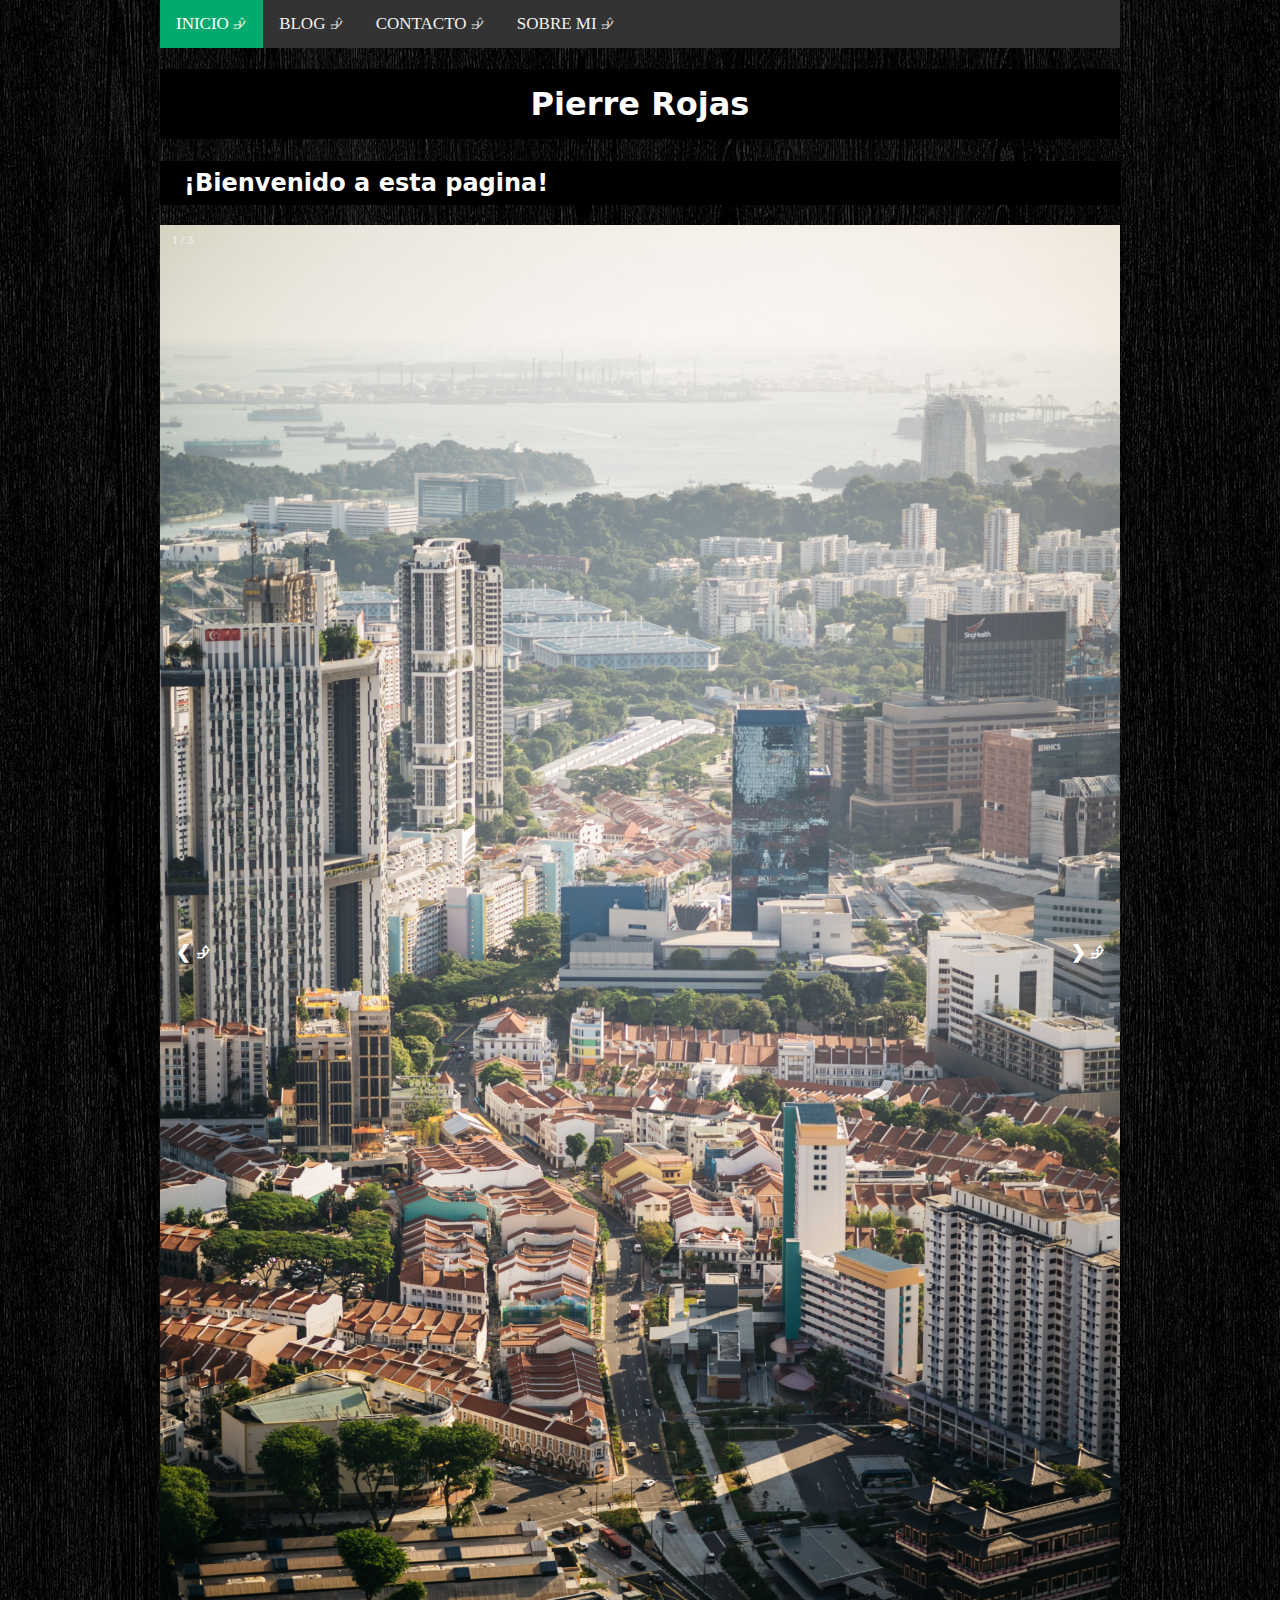
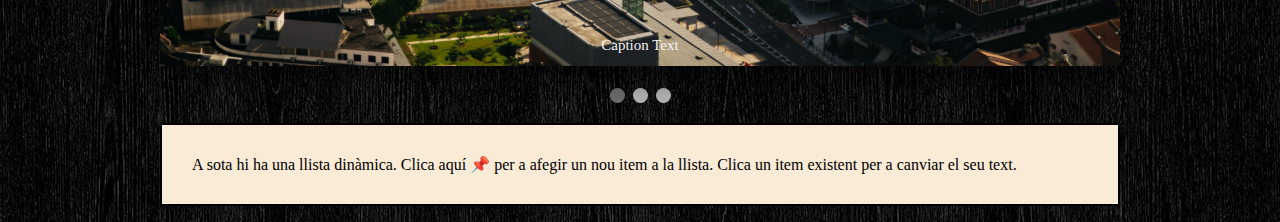
<file: index.html>
<!DOCTYPE html>
<html lang="en-US">
  <head>
    <meta charset="utf-8">
    <meta
  property="og:image"
  content="https://static.wikia.nocookie.net/memes-pedia/images/1/12/Gnome.jpg/revision/latest?cb=20201011160208&path-prefix=es" />
    <meta
      property="og:descripcion"
      content="No se, es mi pagina." />
    <meta property="og:Pierre Rojas" content="Pierre Rojas inc" />
    <link rel="icon" href="gnome.png" type="image/x-icon" />
    <link rel="stylesheet" href="style.css" />
    <script src="script.js" defer></script>
    <title>I'm a gnome</title>

  </head>
  <body background="black.jpg">
    <!-- Soy un comentario equisde -->
    <div class="topnav">
      <a class="active" href="index.html">INICIO</a>
      <a href="noticias.html">BLOG</a>
      <a href="contacto.html">CONTACTO</a>
      <a href="sobre-mi.html">SOBRE MI</a>
    </div> 
    <h1>Pierre Rojas</h1>
    <h2>¡Bienvenido a esta pagina!</h2>
     <!-- Slideshow container -->
<div class="slideshow-container">

  <!-- Full-width images with number and caption text -->
  <div class="mySlides fade">
    <div class="numbertext">1 / 3</div>
    <img src="foto1.jpg" style="width:100%">
    <div class="text">Caption Text</div>
  </div>

  <div class="mySlides fade">
    <div class="numbertext">2 / 3</div>
    <img src="foto2.jpg" style="width:100%">
    <div class="text">Caption Two</div>
  </div>

  <div class="mySlides fade">
    <div class="numbertext">3 / 3</div>
    <img src="foto3.jpg" style="width:100%">
    <div class="text">Caption Three</div>
  </div>

  <!-- Next and previous buttons -->
  <a class="prev" onclick="plusSlides(-1)">&#10094;</a>
  <a class="next" onclick="plusSlides(1)">&#10095;</a>
</div>
<br>

<!-- The dots/circles -->
<div style="text-align:center">
  <span class="dot" onclick="currentSlide(1)"></span>
  <span class="dot" onclick="currentSlide(2)"></span>
  <span class="dot" onclick="currentSlide(3)"></span>
</div> 
  </body>
</html>
</file>
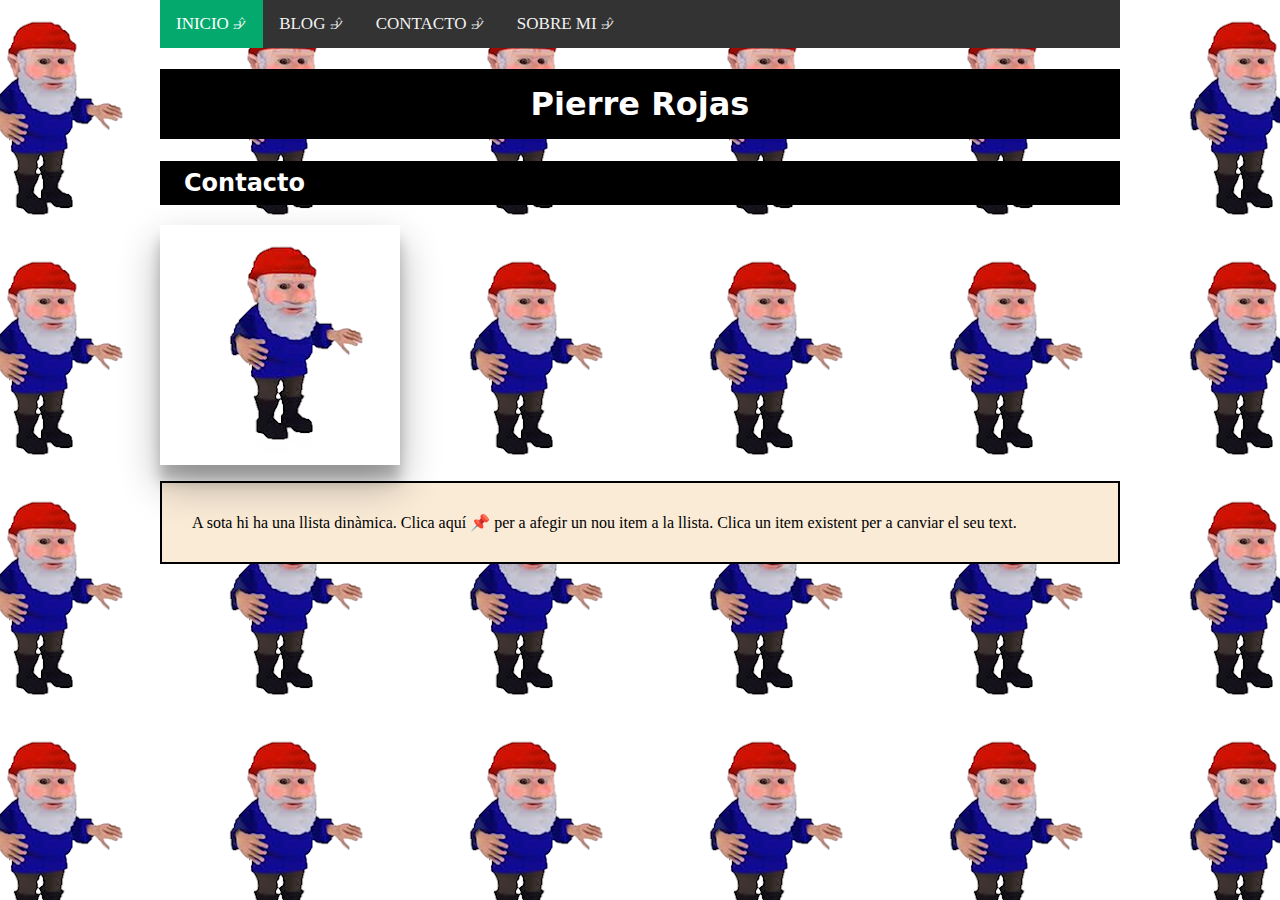
<file: contacto.html>
<html lang="en-US">
  <head>
    <meta charset="utf-8">
    <meta
  property="og:image"
  content="https://static.wikia.nocookie.net/memes-pedia/images/1/12/Gnome.jpg/revision/latest?cb=20201011160208&path-prefix=es" />
    <meta
      property="og:descripcion"
      content="No se, es mi pagina." />
    <meta property="og:Pierre Rojas" content="Pierre Rojas inc" />
    <link rel="icon" href="gnome.png" type="image/x-icon" />
    <link rel="stylesheet" href="style.css" />
    <script src="script.js" defer></script>
    <title>Noticias</title>

  </head>
  <body background="gnome.png">
    <!-- Soy un comentario equisde -->
    <div class="topnav">
      <a class="active" href="index.html">INICIO</a>
      <a href="noticias.html">BLOG</a>
      <a href="contacto.html">CONTACTO</a>
      <a href="sobre-mi.html">SOBRE MI</a>
    </div> 
    <h1>Pierre Rojas</h1>
    <h2>Contacto</h2>
    <img src="gnome.png">
  </body>
</html>
</file>
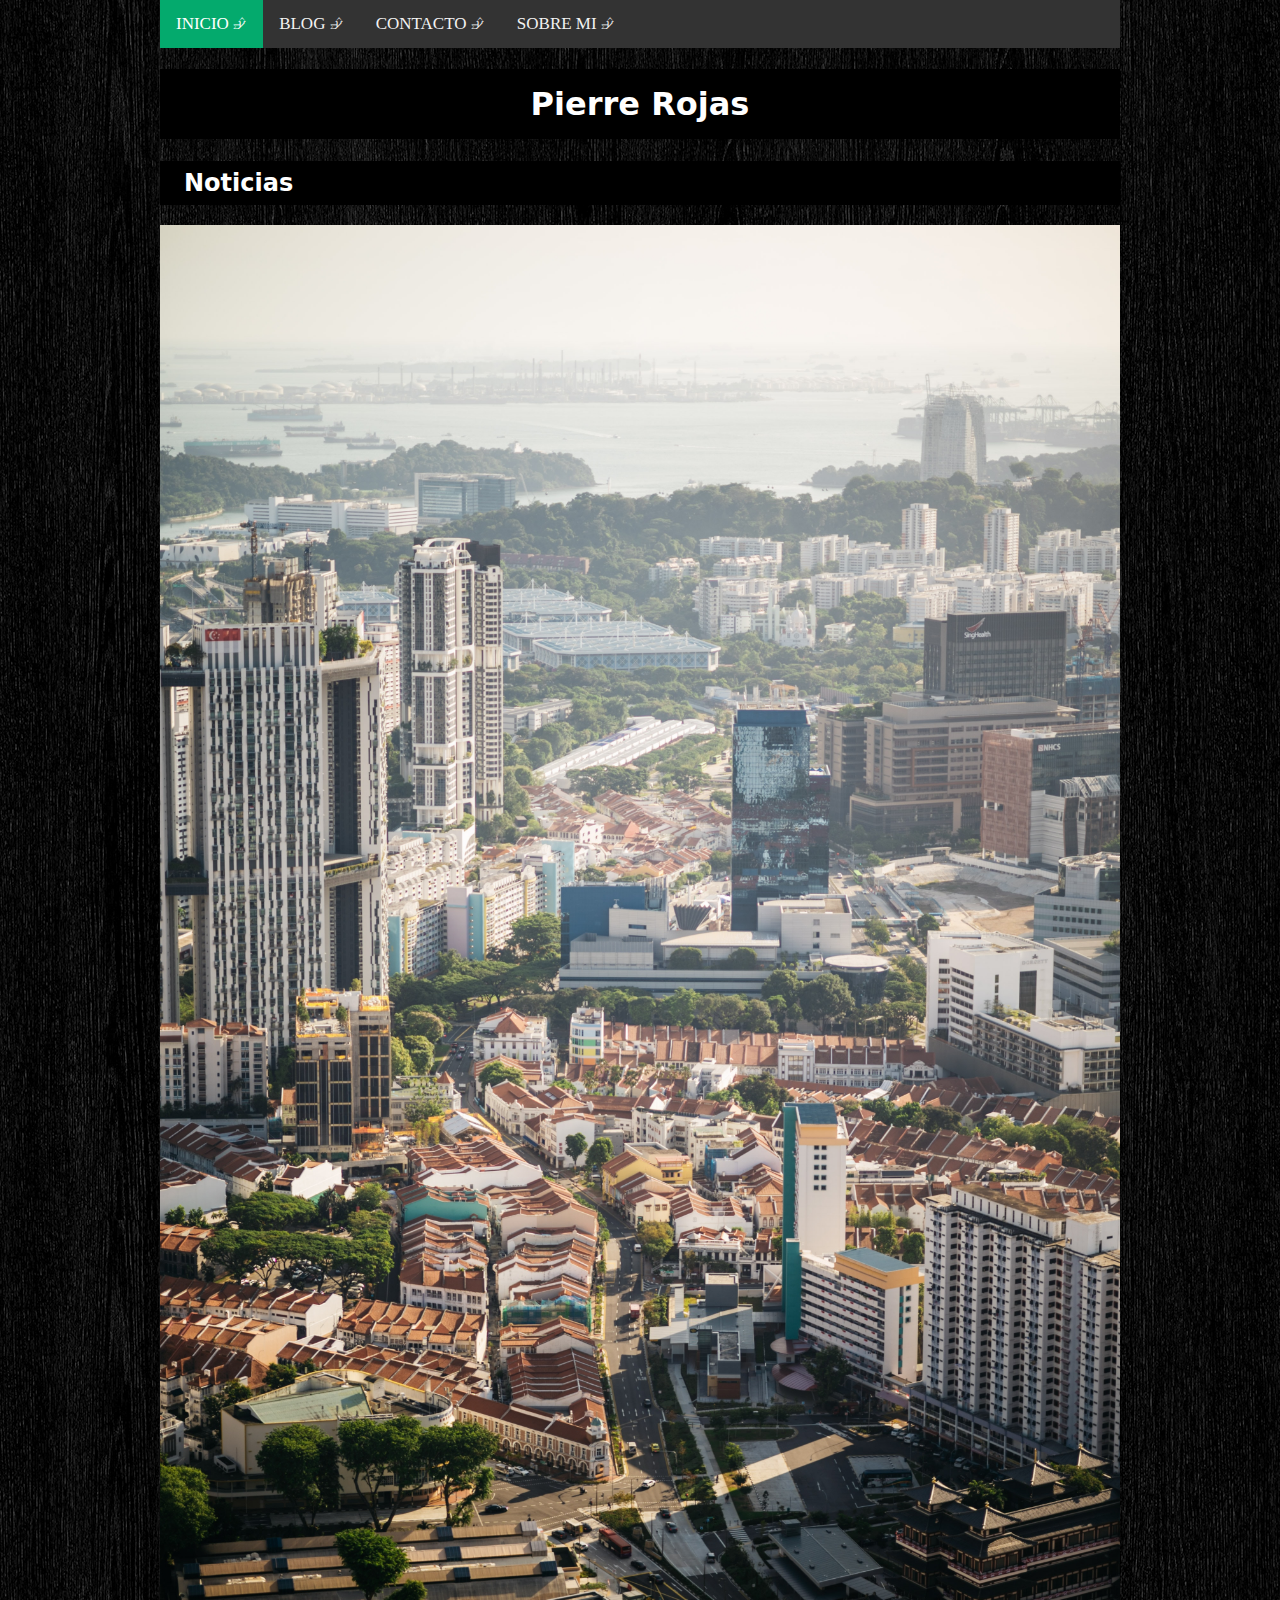
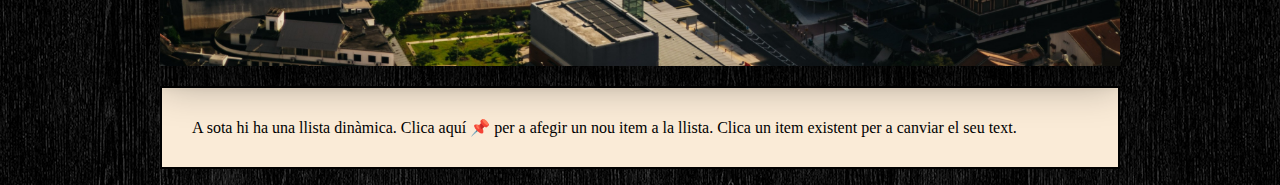
<file: noticias.html>
<!DOCTYPE html>
<html lang="en-US">
  <head>
    <meta charset="utf-8">
    <meta
  property="og:image"
  content="https://static.wikia.nocookie.net/memes-pedia/images/1/12/Gnome.jpg/revision/latest?cb=20201011160208&path-prefix=es" />
    <meta
      property="og:descripcion"
      content="No se, es mi pagina." />
    <meta property="og:Pierre Rojas" content="Pierre Rojas inc" />
    <link rel="icon" href="gnome.png" type="image/x-icon" />
    <link rel="stylesheet" href="style.css" />
    <script src="script.js" defer></script>
    <title>Noticias</title>

  </head>
  <body background="black.jpg">
    <!-- Soy un comentario equisde -->
    <div class="topnav">
      <a class="active" href="index.html">INICIO</a>
      <a href="noticias.html">BLOG</a>
      <a href="contacto.html">CONTACTO</a>
      <a href="sobre-mi.html">SOBRE MI</a>
    </div> 
    <h1>Pierre Rojas</h1>
    <h2>Noticias</h2>
    <img src="foto1.jpg">
  </body>
</html>
</file>
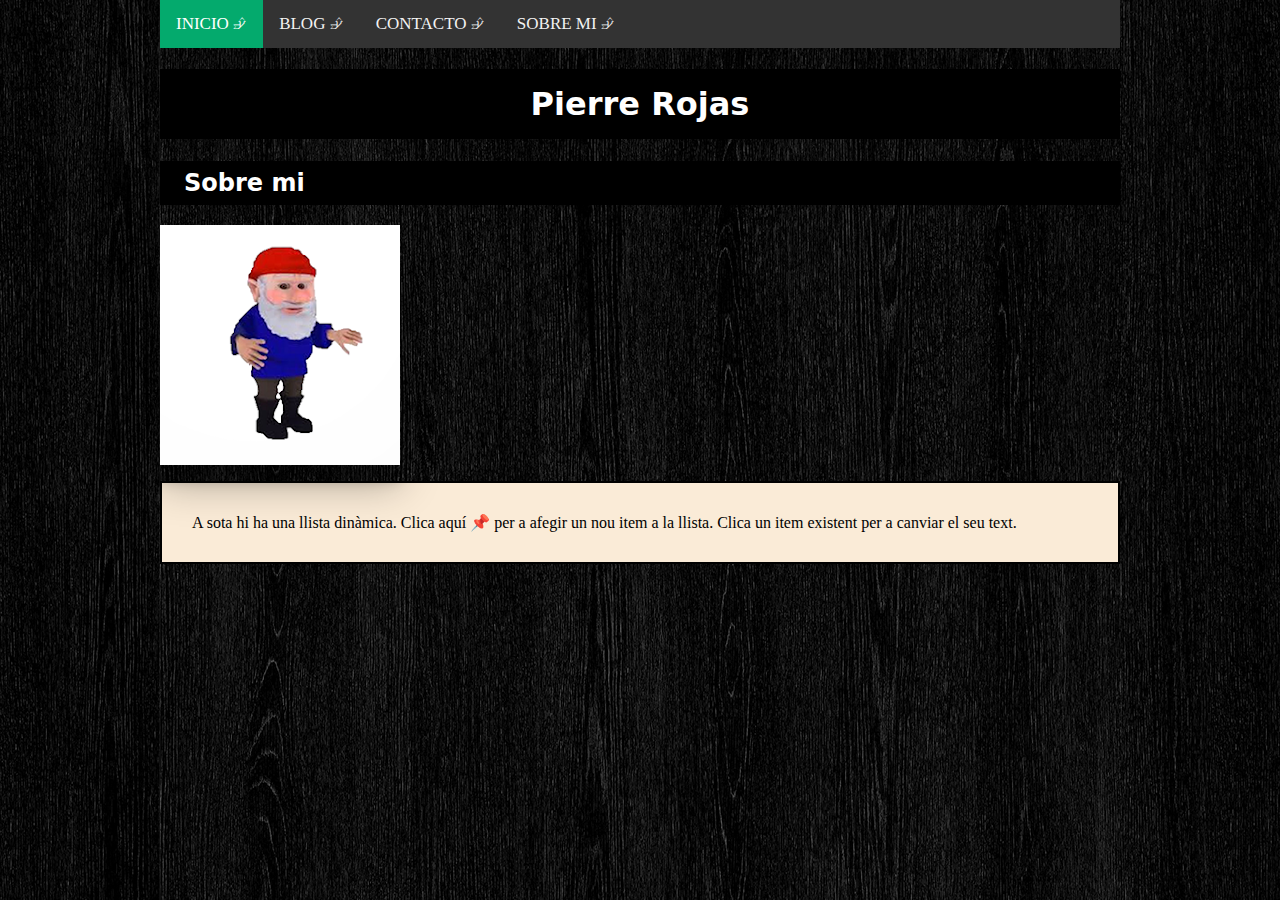
<file: sobre-mi.html>
<html lang="en-US">
  <head>
    <meta charset="utf-8">
    <meta
  property="og:image"
  content="https://static.wikia.nocookie.net/memes-pedia/images/1/12/Gnome.jpg/revision/latest?cb=20201011160208&path-prefix=es" />
    <meta
      property="og:descripcion"
      content="No se, es mi pagina." />
    <meta property="og:Pierre Rojas" content="Pierre Rojas inc" />
    <link rel="icon" href="gnome.png" type="image/x-icon" />
    <link rel="stylesheet" href="style.css" />
    <script src="script.js" defer></script>
    <title>Noticias</title>

  </head>
  <body background="black.jpg">
    <!-- Soy un comentario equisde -->
    <div class="topnav">
      <a class="active" href="index.html">INICIO</a>
      <a href="noticias.html">BLOG</a>
      <a href="contacto.html">CONTACTO</a>
      <a href="sobre-mi.html">SOBRE MI</a>
    </div> 
    <h1>Pierre Rojas</h1>
    <h2>Sobre mi</h2>
    <img src="gnome.png">
  </body>
</html>
</file>
<file: style.css>
html {
    width: 60em;
    margin: 0 auto;
}
body {
    margin: 0;
}

h1, h2, li {
    font-family: sans;
}


h1 {
    background-color: #000000;
    color: #ffffff;
    padding: 16px;
    text-align: center;
}

h2 {
    background-color: #000000; 
    color: #ffffff;
    padding: 8px 24px;
    margin-top: 10px;
}

.topnav {
    background-color: #333;
    overflow: hidden;
  }
  
  /* Style the links inside the navigation bar */
  .topnav a {
    float: left;
    color: #f2f2f2;
    text-align: center;
    padding: 14px 16px;
    text-decoration: none;
    font-size: 17px;
  }
  
  /* Change the color of links on hover */
  .topnav a:hover {
    background-color: #ddd;
    color: black;
  }
  
  /* Add a color to the active/current link */
  .topnav a.active {
    background-color: #04AA6D;
    color: white;
  }

p {
    background-color: #faebd7;
    border: 2px solid rgb(0, 0, 0);
    padding: 30px;
  }

em {
    background-color: #FF9E05;
    color:white;
    padding: 2px;
}

strong {
    color: #FF9E05;
}

a::after {
    content: " \2BB5";
}

img {
    max-width: 100%;
    box-shadow: 0 19px 38px rgba(0,0,0,0.30), 0 15px 12px rgba(0,0,0,0.22);
}

ul {
    background-color: #FF9E05;
    padding: 8px 16px;
}

ul:empty {
    padding: 0;
}

li {
    font-weight: bold;
    color: white;
    background-color: #00684B;
    padding: 16px;
    margin: 8px;
    list-style-type: none;
    border-radius: 8px;
    transition: transform .2s;
}

li:hover {
    transform: scale(1.01);
}

* {box-sizing:border-box}

/* Slideshow container */
.slideshow-container {
  max-width: 1000px;
  position: relative;
  margin: auto;
}

/* Hide the images by default */
.mySlides {
  display: none;
}

/* Next & previous buttons */
.prev, .next {
  cursor: pointer;
  position: absolute;
  top: 50%;
  width: auto;
  margin-top: -22px;
  padding: 16px;
  color: white;
  font-weight: bold;
  font-size: 18px;
  transition: 0.6s ease;
  border-radius: 0 3px 3px 0;
  user-select: none;
}

/* Position the "next button" to the right */
.next {
  right: 0;
  border-radius: 3px 0 0 3px;
}

/* On hover, add a black background color with a little bit see-through */
.prev:hover, .next:hover {
  background-color: rgba(0,0,0,0.8);
}

/* Caption text */
.text {
  color: #f2f2f2;
  font-size: 15px;
  padding: 8px 12px;
  position: absolute;
  bottom: 8px;
  width: 100%;
  text-align: center;
}

/* Number text (1/3 etc) */
.numbertext {
  color: #f2f2f2;
  font-size: 12px;
  padding: 8px 12px;
  position: absolute;
  top: 0;
}

/* The dots/bullets/indicators */
.dot {
  cursor: pointer;
  height: 15px;
  width: 15px;
  margin: 0 2px;
  background-color: #bbb;
  border-radius: 50%;
  display: inline-block;
  transition: background-color 0.6s ease;
}

.active, .dot:hover {
  background-color: #717171;
}

/* Fading animation */
.fade {
  animation-name: fade;
  animation-duration: 1.5s;
}

@keyframes fade {
  from {opacity: .4}
  to {opacity: 1}
}
</file>
